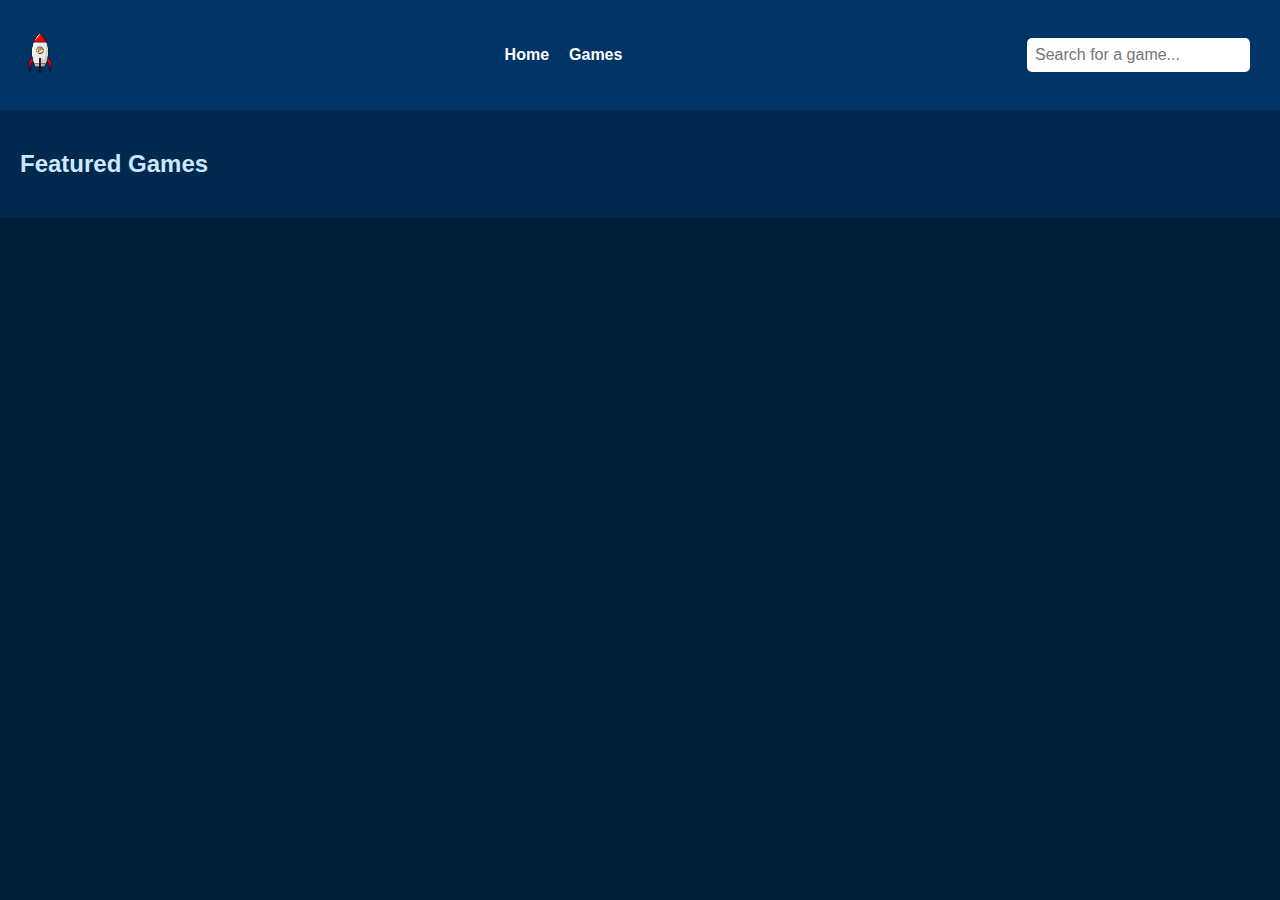
<file: index.html>
<!DOCTYPE html>
<html lang="en">
<head>
    <meta charset="UTF-8">
    <meta name="viewport" content="width=device-width, initial-scale=1.0">
    <title>Game Distribution</title>
    <link rel="stylesheet" href="assets/site/style.css">
</head>
<body>
    <header>
        <nav>
            <div id="logo">
                <img src="assets/site/logo/logo.png" alt="Site Logo">
            </div>
            <ul id="navLinks">
                <li><a href="index.html">Home</a></li>
                <li><a href="games.html">Games</a></li>
            </ul>
            <form id="searchForm">
                <input type="text" id="searchInput" placeholder="Search for a game..." />
            </form>
        </nav>
    </header>
    
    <section id="featured">
        <h2>Featured Games</h2>
        <ul id="gameList">
            <!-- Game list will be populated dynamically with live search -->
        </ul>
    </section>

    <script src="assets/site/script.js"></script>
</body>
</html>
</file>
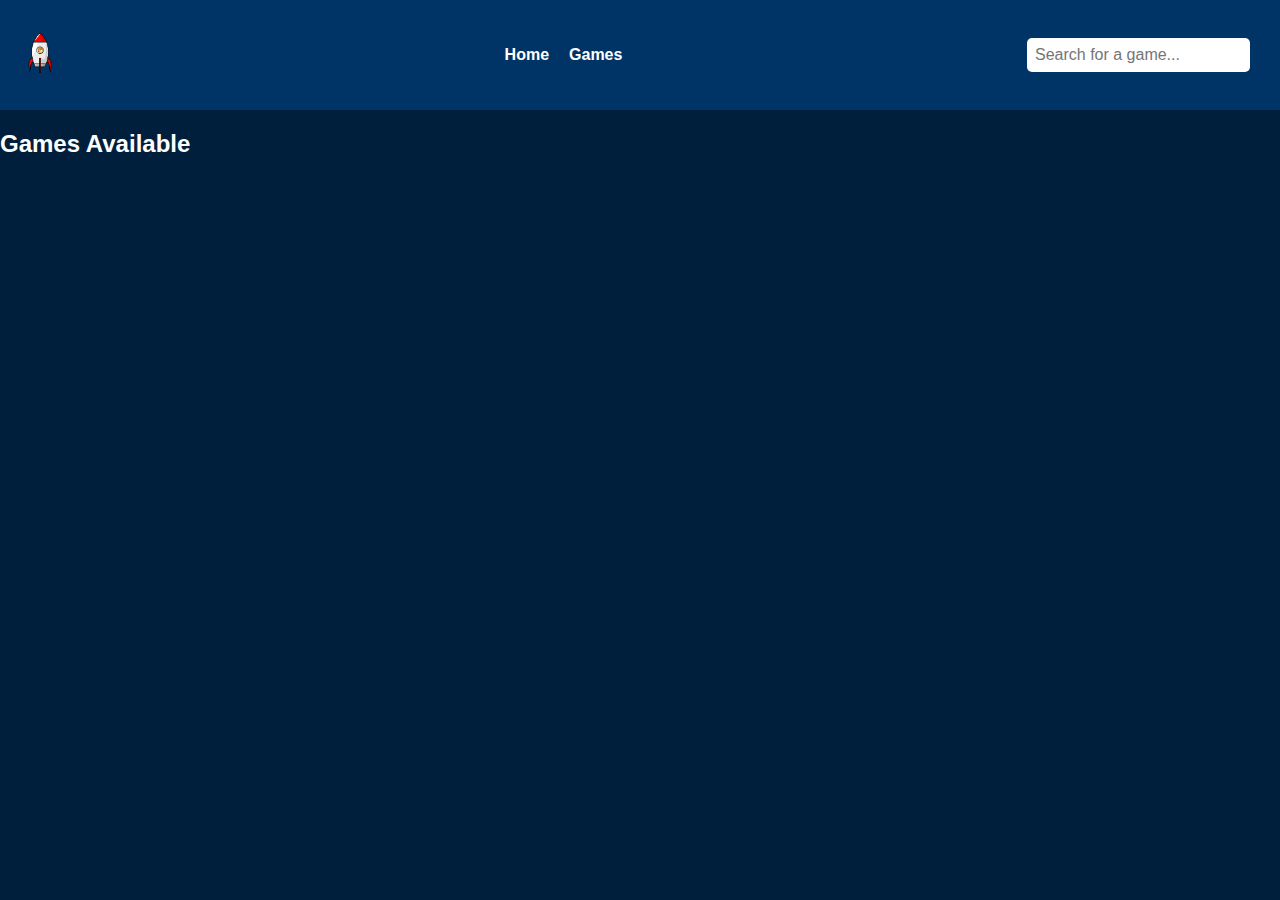
<file: games.html>
<!DOCTYPE html>
<html lang="en">
<head>
    <meta charset="UTF-8">
    <meta name="viewport" content="width=device-width, initial-scale=1.0">
    <title>All Games</title>
    <link rel="stylesheet" href="assets/site/style.css">
</head>
<body>
    <header>
        <nav>
            <div id="logo">
                <img src="assets/site/logo/logo.png" alt="Site Logo">
            </div>
            <ul id="navLinks">
                <li><a href="index.html">Home</a></li>
                <li><a href="games.html">Games</a></li>
            </ul>
            <form id="searchForm">
                <input type="text" id="searchInput" placeholder="Search for a game..." />
            </form>
        </nav>
    </header>
    
    <section id="gameList">
        <h2>Games Available</h2>
        <ul id="gameListResults">
            <!-- Game list will be populated dynamically with live search -->
        </ul>
    </section>

    <script src="assets/site/script.js"></script>
</body>
</html>
</file>
<file: assets/site/style.css>
/* General body styling */
body {
    font-family: Arial, sans-serif;
    margin: 0;
    padding: 0;
    background-color: #001f3d;  /* Navy Blue Background */
    color: white;  /* White text */
}

/* Header and navigation bar */
header {
    background-color: #003366;  /* Darker Navy Blue */
    color: white;
    padding: 20px;
}

/* Navigation bar styling */
nav {
    display: flex;
    justify-content: space-between;
    align-items: center;
}

#logo img {
    height: 40px;
}

#navLinks {
    list-style: none;
    display: flex;
    gap: 20px;
}

#navLinks li {
    display: inline;
}

a {
    color: white;  /* White links */
    text-decoration: none;
    font-weight: bold;
}

a:hover {
    color: #cce7ff;  /* Light Blue on hover */
}

/* Form (search box) styling */
form {
    display: flex;
}

#searchInput {
    padding: 8px;
    font-size: 16px;
    border: none;
    border-radius: 5px;
    outline: none;
    margin-right: 10px;
}

#searchInput:focus {
    border: 2px solid #cce7ff;  /* Light Blue border when focused */
}

button {
    padding: 8px 16px;
    font-size: 16px;
    background-color: #003366;  /* Same Dark Navy Blue */
    color: white;
    border: none;
    border-radius: 5px;
    cursor: pointer;
}

button:hover {
    background-color: #004b8d;  /* Lighter navy blue on hover */
}

/* Featured games section */
#featured {
    padding: 20px;
    background-color: #00294d;  /* Lighter Navy Blue for background */
}

#featured h2 {
    color: #cce7ff;  /* Light Blue for headings */
}

#gameList {
    list-style-type: none;
    padding: 0;
}

li {
    margin: 10px 0;
}

#gameList a {
    color: white;
    text-decoration: none;
}

#gameList a:hover {
    color: #cce7ff;  /* Light Blue on hover */
}

/* Game details section */
#gameDetails {
    padding: 20px;
    background-color: #00294d;  /* Lighter Navy Blue background */
}

#gameDetails img {
    max-width: 200px;
    display: block;
    margin: 10px auto;
}

/* For mobile responsiveness */
@media (max-width: 768px) {
    #navLinks {
        flex-direction: column;
        gap: 10px;
    }

    form {
        flex-direction: column;
    }
}
</file>
